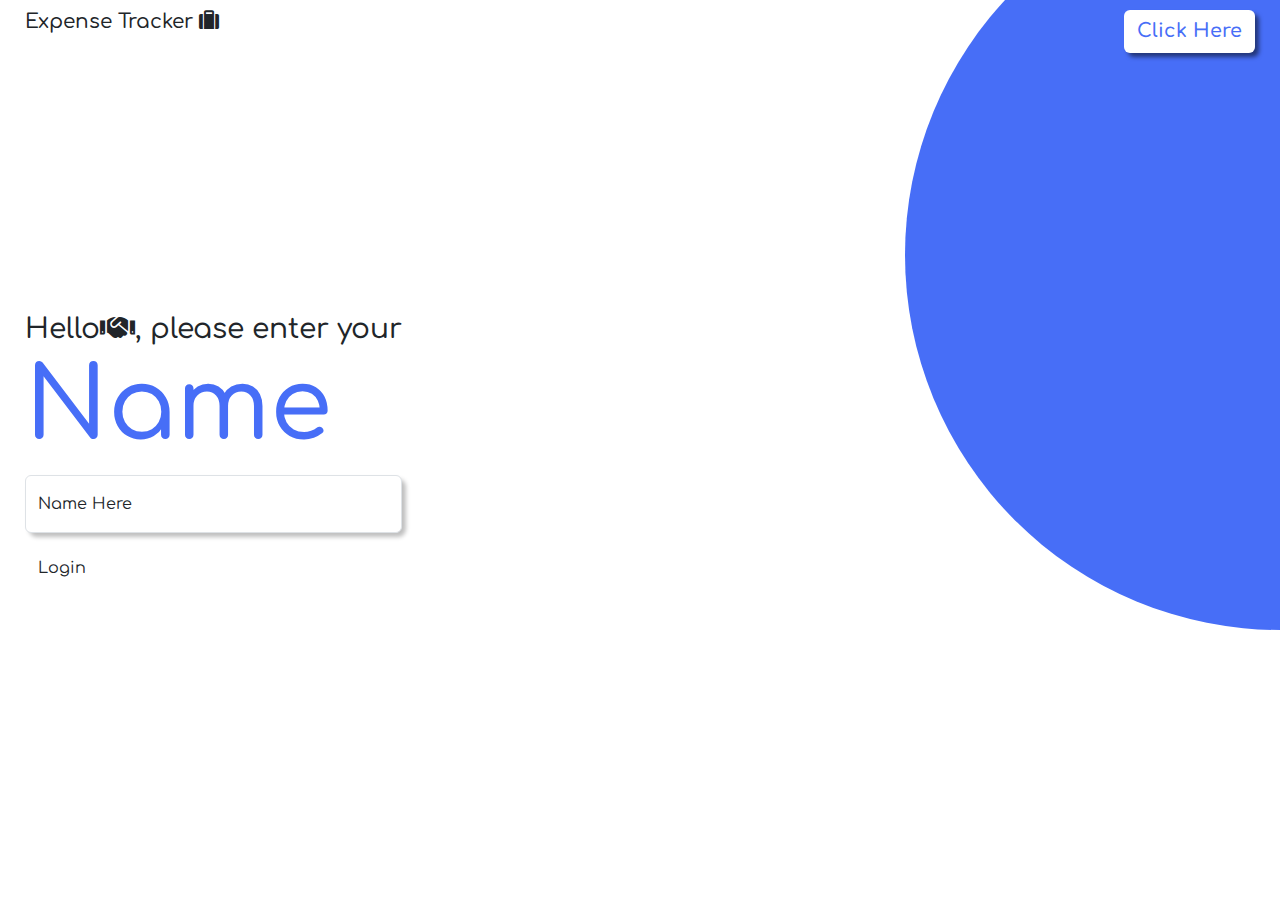
<file: index.html>
<!DOCTYPE html>
<html lang="en">
<head>
    <meta charset="UTF-8">
    <meta name="viewport" content="width=device-width, initial-scale=1.0">
    <title>Expense Tracker</title>
    <link href="https://cdnjs.cloudflare.com/ajax/libs/bootstrap/5.3.7/css/bootstrap.min.css" rel="stylesheet">
    <link href="https://cdnjs.cloudflare.com/ajax/libs/font-awesome/6.0.0/css/all.min.css" rel="stylesheet">
    <link href="https://fonts.googleapis.com/css2?family=Comfortaa:wght@300..700&display=swap" rel="stylesheet">
    <link rel="stylesheet" href="./Expense.css">
</head>
<body>
    <!-- Login Page -->
    <div class="login-page" id="loginPage">
        <div class="solid-circle"></div>
        <div class="header-home">
            <h5 class="m-0">Expense Tracker <i class="fa-solid fa-suitcase"></i></h5>
            <button class="btn btn-md" id="clickHereButton">Click Here</button>
        </div>
        <div class="main-content">
            <h3 class="main-content-text">Hello<i class="fa-solid fa-handshake"></i>, please enter your
                <br>
                <span id="name">Name</span>
            </h3>
            <div class="form-floating mb-3">
                <input type="text" class="form-control" id="nameInput" placeholder="">
                <label for="nameInput">Name Here</label>
            </div>
            <button class="btn" id="loginButton">Login</button>
        </div>
    </div>

    <!-- Tracker Page -->
    <div class="tracker-page" id="trackerPage">
        <div class="header">
            <p class="m-0" id="welcomeMessage">Expense<br>Tracker<i class="fa-solid fa-suitcase"></i></p>
            <button class="logout-btn" id="logoutBtn">Logout</button>
        </div>

        <div class="input-form">
            <div class="form-floating inputs">
                <input type="number" class="form-control" id="amountInput" placeholder="" step="0.01">
                <label for="amountInput">Amount</label>
            </div>
            <select class="form-select inputs" id="transactionType" aria-label="Transaction Type">
                <option selected>Transaction Type</option>
                <option value="income">Income</option>
                <option value="expense">Expense</option>
            </select>
            <div class="form-floating inputs">
                <input type="date" class="form-control" id="dateInput" placeholder="">
                <label for="dateInput">Date</label>
            </div>
            <button id="add-button">+</button>
        </div>

        <div class="cards mt-5">
            <div class="card">
                <div class="card-body">
                    <h5 class="card-title m-0">Total Income
                        <i class="fa-solid fa-suitcase"></i>
                    </h5>
                    <h1 class="m-0">
                        <i class="fa-solid fa-indian-rupee-sign"></i>
                        <span id="totalIncome">0</span>
                    </h1>
                </div>
            </div>
            <div class="card">
                <div class="card-body">
                    <h5 class="card-title m-0">Total Expense
                        <i class="fa-solid fa-wallet"></i>
                    </h5>
                    <h1 class="m-0">
                        <i class="fa-solid fa-indian-rupee-sign"></i>
                        <span id="totalExpense">0</span>
                    </h1>
                </div>
            </div>
            <div class="card">
                <div class="card-body">
                    <h5 class="card-title m-0">Balance
                        <i class="fa-solid fa-sack-dollar"></i>
                    </h5>
                    <h1 class="m-0">
                        <i class="fa-solid fa-indian-rupee-sign"></i>
                        <span id="balance">0</span>
                    </h1>
                </div>
            </div>
        </div>

        <div class="export-clear-buttons">
            <button class="export-btn" id="exportBtn">
                <i class="fa-solid fa-download"></i> Export CSV
            </button>
            <button class="clear-btn" id="clearBtn">
                <i class="fa-solid fa-trash"></i> Clear All
            </button>
        </div>

        <table class="transaction-table" id="transactionTable">
            <tr id="header-row">
                <th>Amount</th>
                <th>Transaction Type</th>
                <th>Transaction Date</th>
                <th>Action</th>
            </tr>
        </table>
    </div>

    <script src="./Expense.js"></script>
</body>
</html>
</file>
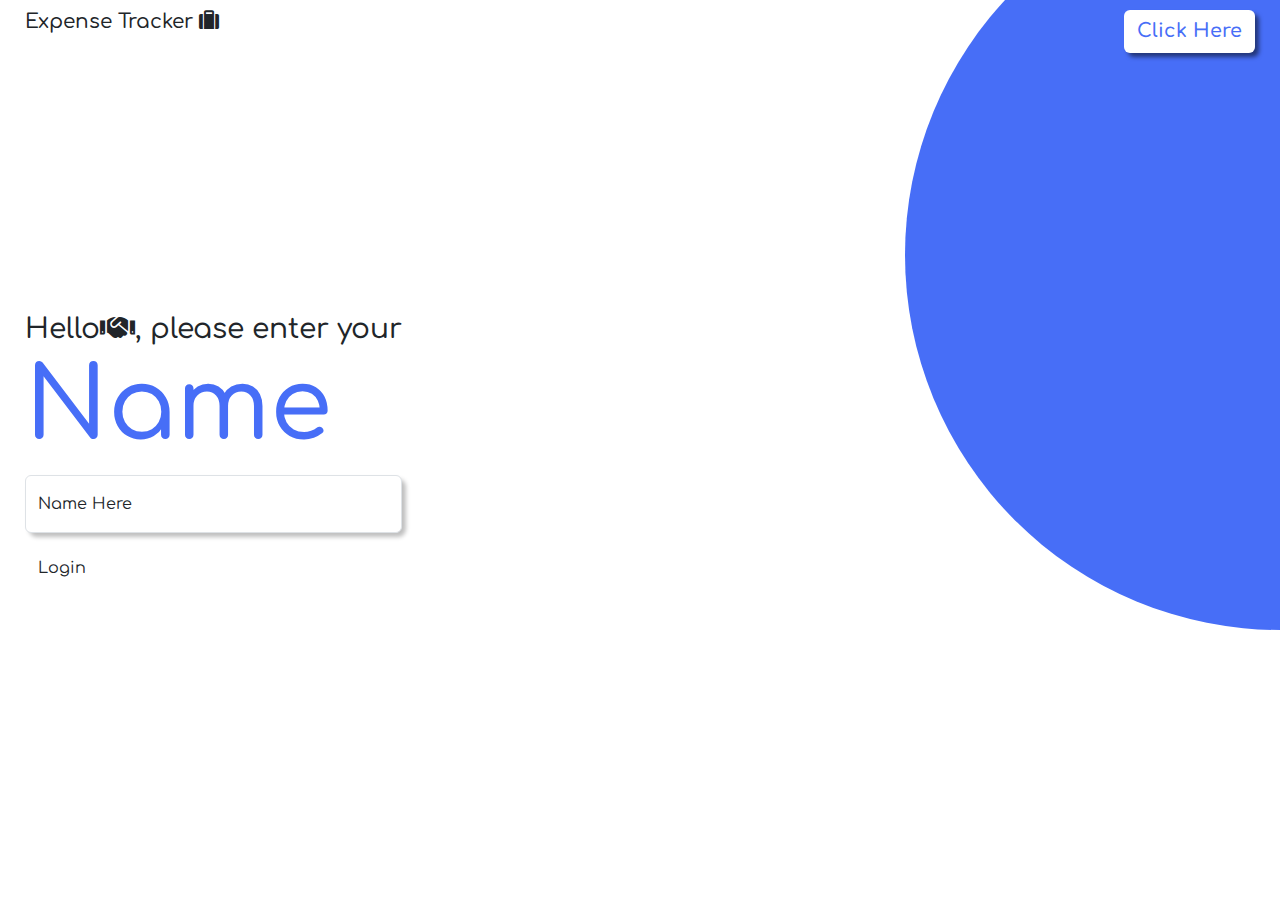
<file: Expense.html>
<!DOCTYPE html>
<html lang="en">
<head>
    <meta charset="UTF-8">
    <meta name="viewport" content="width=device-width, initial-scale=1.0">
    <title>Expense Tracker</title>
    <link href="https://cdnjs.cloudflare.com/ajax/libs/bootstrap/5.3.7/css/bootstrap.min.css" rel="stylesheet">
    <link href="https://cdnjs.cloudflare.com/ajax/libs/font-awesome/6.0.0/css/all.min.css" rel="stylesheet">
    <link href="https://fonts.googleapis.com/css2?family=Comfortaa:wght@300..700&display=swap" rel="stylesheet">
    <link rel="stylesheet" href="./Expense.css">
</head>
<body>
    <!-- Login Page -->
    <div class="login-page" id="loginPage">
        <div class="solid-circle"></div>
        <div class="header-home">
            <h5 class="m-0">Expense Tracker <i class="fa-solid fa-suitcase"></i></h5>
            <button class="btn btn-md" id="clickHereButton">Click Here</button>
        </div>
        <div class="main-content">
            <h3 class="main-content-text">Hello<i class="fa-solid fa-handshake"></i>, please enter your
                <br>
                <span id="name">Name</span>
            </h3>
            <div class="form-floating mb-3">
                <input type="text" class="form-control" id="nameInput" placeholder="">
                <label for="nameInput">Name Here</label>
            </div>
            <button class="btn" id="loginButton">Login</button>
        </div>
    </div>

    <!-- Tracker Page -->
    <div class="tracker-page" id="trackerPage">
        <div class="header">
            <p class="m-0" id="welcomeMessage">Expense<br>Tracker<i class="fa-solid fa-suitcase"></i></p>
            <button class="logout-btn" id="logoutBtn">Logout</button>
        </div>

        <div class="input-form">
            <div class="form-floating inputs">
                <input type="number" class="form-control" id="amountInput" placeholder="" step="0.01">
                <label for="amountInput">Amount</label>
            </div>
            <select class="form-select inputs" id="transactionType" aria-label="Transaction Type">
                <option selected>Transaction Type</option>
                <option value="income">Income</option>
                <option value="expense">Expense</option>
            </select>
            <div class="form-floating inputs">
                <input type="date" class="form-control" id="dateInput" placeholder="">
                <label for="dateInput">Date</label>
            </div>
            <button id="add-button">+</button>
        </div>

        <div class="cards mt-5">
            <div class="card">
                <div class="card-body">
                    <h5 class="card-title m-0">Total Income
                        <i class="fa-solid fa-suitcase"></i>
                    </h5>
                    <h1 class="m-0">
                        <i class="fa-solid fa-indian-rupee-sign"></i>
                        <span id="totalIncome">0</span>
                    </h1>
                </div>
            </div>
            <div class="card">
                <div class="card-body">
                    <h5 class="card-title m-0">Total Expense
                        <i class="fa-solid fa-wallet"></i>
                    </h5>
                    <h1 class="m-0">
                        <i class="fa-solid fa-indian-rupee-sign"></i>
                        <span id="totalExpense">0</span>
                    </h1>
                </div>
            </div>
            <div class="card">
                <div class="card-body">
                    <h5 class="card-title m-0">Balance
                        <i class="fa-solid fa-sack-dollar"></i>
                    </h5>
                    <h1 class="m-0">
                        <i class="fa-solid fa-indian-rupee-sign"></i>
                        <span id="balance">0</span>
                    </h1>
                </div>
            </div>
        </div>

        <div class="export-clear-buttons">
            <button class="export-btn" id="exportBtn">
                <i class="fa-solid fa-download"></i> Export CSV
            </button>
            <button class="clear-btn" id="clearBtn">
                <i class="fa-solid fa-trash"></i> Clear All
            </button>
        </div>

        <table class="transaction-table" id="transactionTable">
            <tr id="header-row">
                <th>Amount</th>
                <th>Transaction Type</th>
                <th>Transaction Date</th>
                <th>Action</th>
            </tr>
        </table>
    </div>

    <script src="./Expense.js"></script>
</body>
</html>
</file>
<file: Expense.css>
body {
            font-family: "Comfortaa", sans-serif;
            margin: 0;
            padding: 0;
        }

        /* Login Page Styles */
        .login-page {
            position: relative;
            height: 100vh;
            overflow: hidden;
            display: flex;
            align-items: center;
        }

        .solid-circle {
            height: 750px;
            width: 750px;
            background: #476ef7;
            border-radius: 50%;
            position: absolute;
            right: -375px;
            top: -120px;
            z-index: 1;
        }

        .header-home {
            display: flex;
            justify-content: space-between;
            position: absolute;
            z-index: 2;
            width: 100%;
            top: 10px;
            padding: 0px 25px;
        }

        #clickHereButton {
            background: white;
            color: #476ef7;
            font-size: larger;
            font-weight: 600;
            box-shadow: 4px 4px 4px rgba(0, 0, 0, 0.50);
        }

        #name {
            color: #476ef7;
            font-size: 100px;
        }

        .form-floating {
            box-shadow: 4px 4px 4px rgba(0, 0, 0, 0.25);
            border-radius: 8px;
        }

        #login-button {
            background: #476ef7;
            color: white;
            padding: 5px 25px;
            font-weight: 600;
        }

        .main-content {
            margin-left: 25px;
            z-index: 2;
        }

        /* Tracker Page Styles */
        .tracker-page {
            display: none;
        }

        .header {
            background: #476ef7;
            color: white;
            padding: 20px 25px;
            font-size: x-large;
            position: relative;
        }

        .input-form {
            display: flex;
            justify-content: space-around;
            width: 70%;
            margin: 20px auto;
            border-radius: 8px;
            box-shadow: 0px 0px 4px #476ef7;
            padding: 26px 20px;
            flex-wrap: wrap;
            gap: 15px;
        }

        #add-button {
            background: #476ef7;
            width: 50px;
            height: 50px;
            border-radius: 50%;
            font-size: x-large;
            font-weight: 600;
            color: white;
            border: none;
            cursor: pointer;
            transition: all 0.3s ease;
        }

        #add-button:hover {
            background: #3558d9;
            transform: scale(1.05);
        }

        .inputs {
            min-width: 200px;
            flex: 1;
        }

        .cards {
            display: flex;
            width: 70%;
            margin: 30px auto;
            justify-content: space-between;
            gap: 20px;
            flex-wrap: wrap;
        }

        .card {
            background: #476ef7;
            border: 0px;
            height: 150px;
            flex: 1;
            min-width: 200px;
            transition: transform 0.3s ease;
        }

        .card:hover {
            transform: translateY(-5px);
        }

        .card-body {
            color: white;
        }

        .transaction-table {
            width: 70%;
            margin: 30px auto;
            border-collapse: collapse;
            overflow: hidden;
            border-radius: 8px;
            font-weight: 600;
            box-shadow: 0px 4px 4px rgba(0, 0, 0, 0.5);
        }

        #header-row {
            background: #476ef7;
        }

        #header-row th {
            padding: 15px 10px;
            color: white;
            text-align: left;
        }

        .transaction-table td {
            padding: 12px 10px;
            border-bottom: 1px solid #eee;
        }

        .transaction-table tr:hover {
            background-color: #f8f9fa;
        }

        .delete-button {
            color: #dc3545;
            border: none;
            background: #f8f9fa;
            border-radius: 50%;
            width: 35px;
            height: 35px;
            cursor: pointer;
            transition: all 0.3s ease;
        }

        .delete-button:hover {
            background: #dc3545;
            color: white;
            transform: scale(1.1);
        }

        .logout-btn {
            position: absolute;
            right: 25px;
            top: 50%;
            transform: translateY(-50%);
            background: white;
            color: #476ef7;
            border: none;
            padding: 8px 16px;
            border-radius: 5px;
            font-weight: 600;
            cursor: pointer;
        }

        .logout-btn:hover {
            background: #f8f9fa;
        }

        .export-clear-buttons {
            width: 70%;
            margin: 20px auto;
            display: flex;
            gap: 10px;
            justify-content: flex-end;
        }

        .export-btn, .clear-btn {
            padding: 8px 16px;
            border: none;
            border-radius: 5px;
            font-weight: 600;
            cursor: pointer;
            transition: all 0.3s ease;
        }

        .export-btn {
            background: #28a745;
            color: white;
        }

        .export-btn:hover {
            background: #218838;
        }

        .clear-btn {
            background: #dc3545;
            color: white;
        }

        .clear-btn:hover {
            background: #c82333;
        }

        @media (max-width: 768px) {
            .input-form, .cards, .transaction-table, .export-clear-buttons {
                width: 95%;
            }
            
            .cards {
                flex-direction: column;
            }
            
            .input-form {
                flex-direction: column;
                align-items: center;
            }
            
            .inputs {
                width: 100%;
            }
            
            #name {
                font-size: 60px;
            }
        }
</file>
